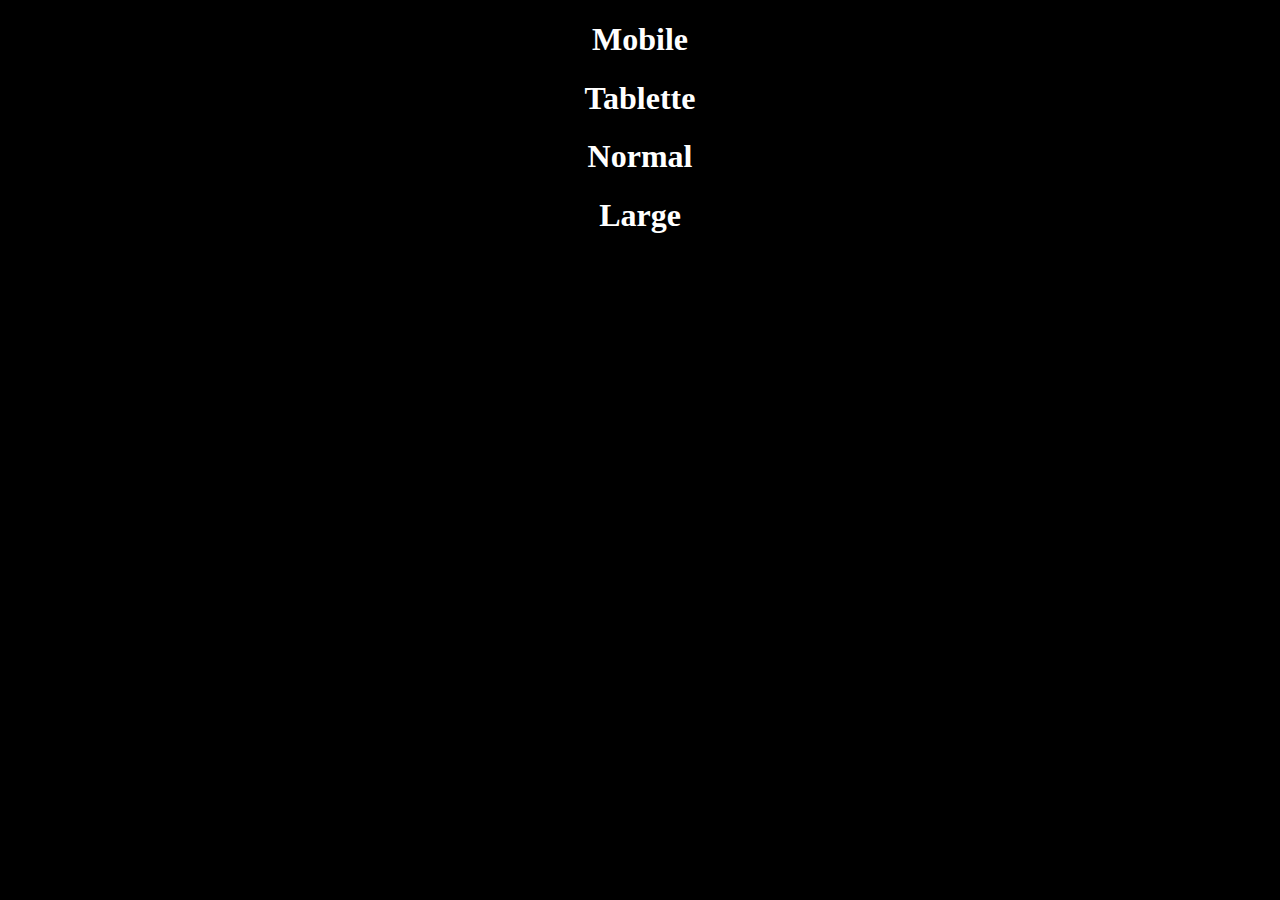
<file: responsive.html>
<!DOCTYPE html>
<html lang="en">
<head>
    <meta charset="UTF-8">
    <meta http-equiv="X-UA-Compatible" content="IE=edge">
    <meta name="viewport" content="width=device-width, initial-scale=1.0">
    <title>Page responsive</title>

    <style>
        body{
            background: red;
        }
        h1{
            text-align: center;
        }

        @media (max-width:500px){
            body{
                background: green;
            }
        }

        @media (min-width:501px) and (max-width:767px){
           body{
               background: orange;
           }
        }

        @media (min-width:768px) and (max-width:991px)
        {
            body{
                background: purple;
            }
        }

        @media (min-width:992px) and (max-width:1199px)
        {
            body{
                background: teal;
            }
        }

        @media (min-width:1200px)
        {
            body{
                background: black;
            }
            h1{
                color: white;
            }
        }
    </style>
</head>
<body>
    <h1>Mobile</h1>
    <h1>Tablette</h1>
    <h1>Normal</h1>
    <h1>Large</h1>
</body>
</html>
</file>
